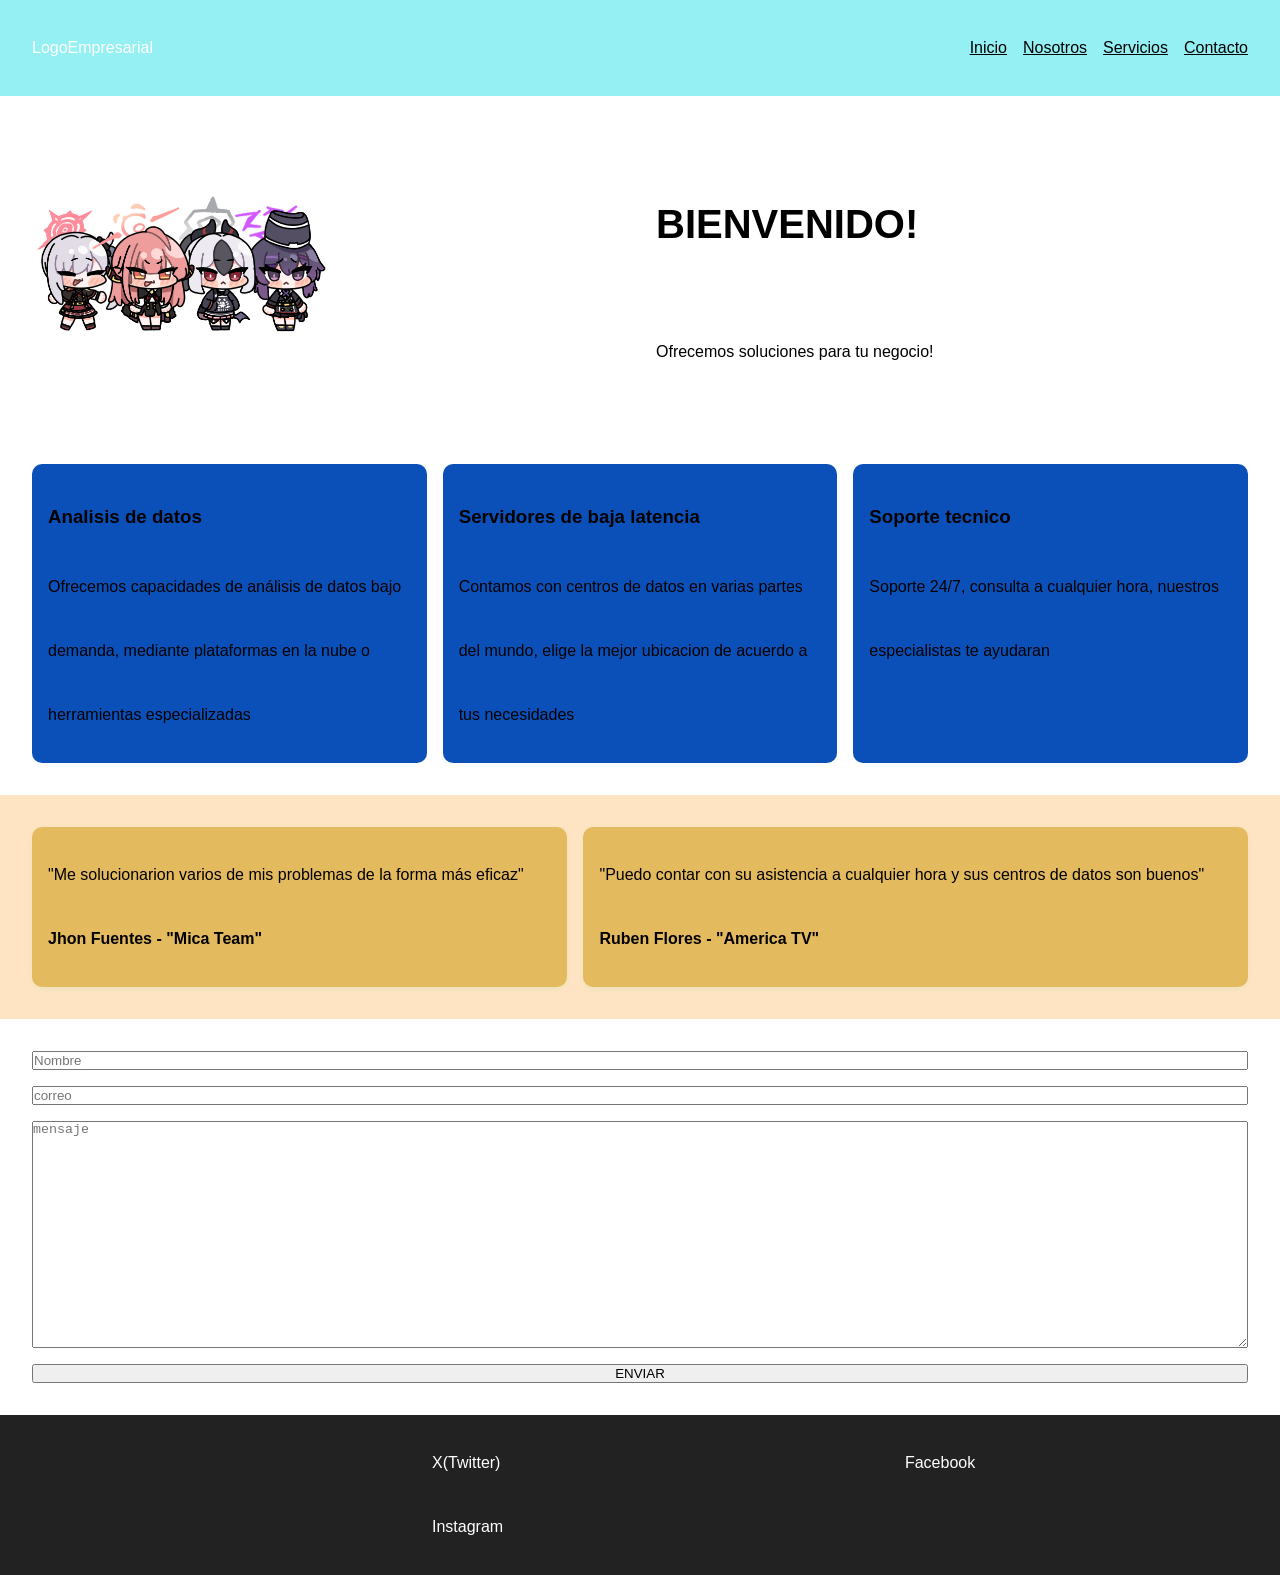
<file: Hackaton04/index.html>
<!DOCTYPE html>
<html lang="es">
<head>
    <meta charset="UTF-8">
    <meta name="viewport" content="width=device-width, initial-scale=1.0">
    <title>Landing Page</title>
    <link rel="stylesheet" href="style.css">
</head>
<body>
    <header>
        <div class="logo">LogoEmpresarial</div>
        <nav>
            <ul>
              <li><a href="EJEMPLO.html">Inicio</a></li>
              <li><a href="nosotros.html">Nosotros</a></li>
              <li><a href="servicios.html">Servicios</a></li>
              <li><a href="contacto.html">Contacto</a></li>
            </ul>
          </nav>
    </header>
    <section class="mensaje">
        <img src="baner.jpg" alt="banner"/>
        <div class="mensaje-content">
            <h1>BIENVENIDO!</h1>
            <p>Ofrecemos soluciones para tu negocio!</p>
        </div>
    </section>
    <section class="Services">
        <div class="service-cuadro">
        <h3>Analisis de datos</h3>
        <p>Ofrecemos capacidades de análisis de datos bajo demanda, mediante plataformas en la nube o herramientas especializadas</p>
        </div>
        <div class="service-cuadro">
        <h3>Servidores de baja latencia</h3>
        <p>Contamos con centros de datos en varias partes del mundo, elige la mejor ubicacion de acuerdo a tus necesidades</p>
        </div>
        <div class="service-cuadro">
        <h3>Soporte tecnico</h3>
        <p>Soporte 24/7, consulta a cualquier hora, nuestros especialistas te ayudaran</p>
        </div>
    </section>
    <section class="testimonios">
        <div class="testimonio">
            <p>"Me solucionarion varios de mis problemas de la forma más eficaz"</p>
            <strong>Jhon Fuentes - "Mica Team"</strong>
        </div>
        <div class="testimonio">
            <p>"Puedo contar con su asistencia a cualquier hora y sus centros de datos son buenos"</p>
            <strong>Ruben Flores - "America TV"</strong>
        </div>
    </section>

    <form>
        <input type="text" placeholder="Nombre"/>
        <input type="email" placeholder="correo"/>
        <textarea rows="15" placeholder="mensaje"></textarea>
        <button type="submit">ENVIAR</button>
    </form>
    <footer class="Footer">
        <div class="redes">
        <a href="#">X(Twitter)</a>
        <a href="#">Facebook</a>
        <a href="#">Instagram</a>
        </div>
    </footer>
</body>
</html>
</file>
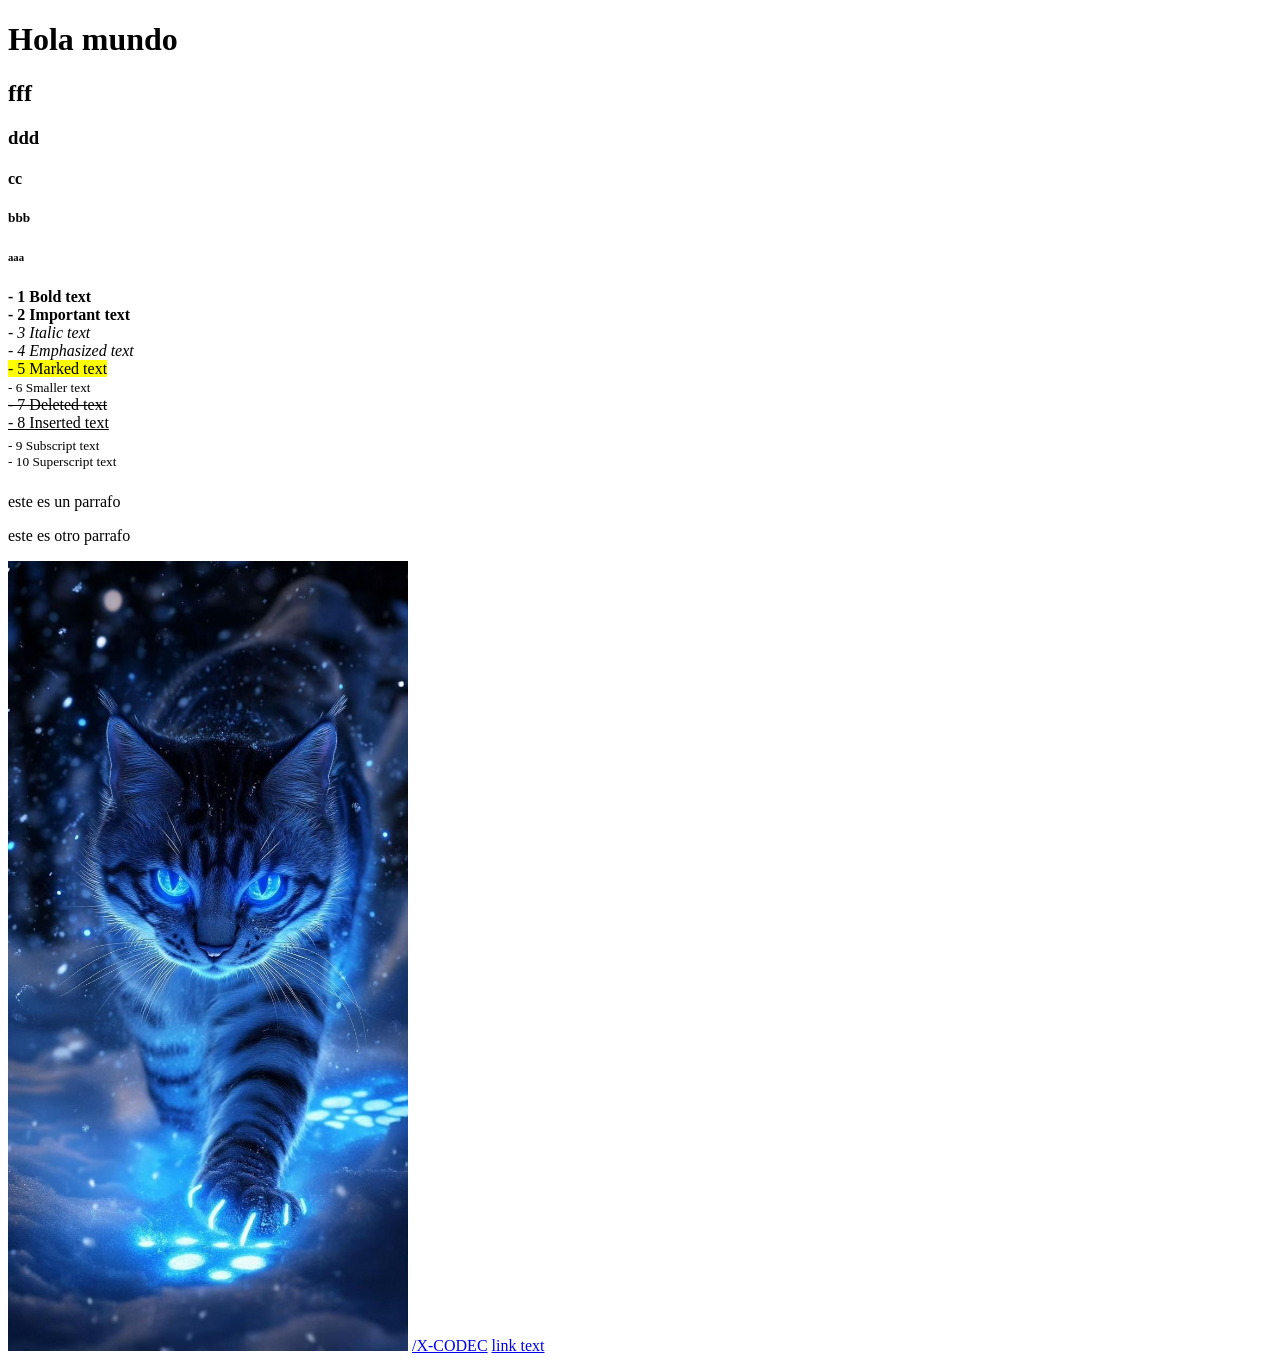
<file: Semana03Sesion01/index.html>
<!DOCTYPE html>
<html lang="en">
<head>
    <meta charset="UTF-8">
    <meta name="viewport" content="width=device-width, initial-scale=1.0">
    <title>Document</title>
</head>
<body>
    <h1> Hola mundo</h1>
    <h2>fff</h2>
    <h3>ddd</h3>
    <h4>cc</h4>
    <h5>bbb</h5>
    <h6>aaa</h6>
        <b> - 1 Bold text</b>
        <br>
        <strong> - 2 Important text </strong>
        <br>
        <i> - 3 Italic text</i>
        <br>
        <em> - 4 Emphasized text</em>
        <br>
        <mark> - 5 Marked text</mark>
        <br>
        <small> - 6 Smaller text</small>
        <br>
        <del> - 7 Deleted text</del>
        <br>
        <ins> - 8 Inserted text</ins>
        <br>
        <sub> - 9 Subscript text</sub>
        <br>
        <sup> - 10 Superscript text</sup>


<p>este es un parrafo</p>
<p>este es otro parrafo</p>
<img src="img/40.jpeg" alt="" srcset="" width="400px">

<a href="https://www.x-codec.net">/X-CODEC</a>
<a href="url">link text</a>

</body>
</html>
</file>
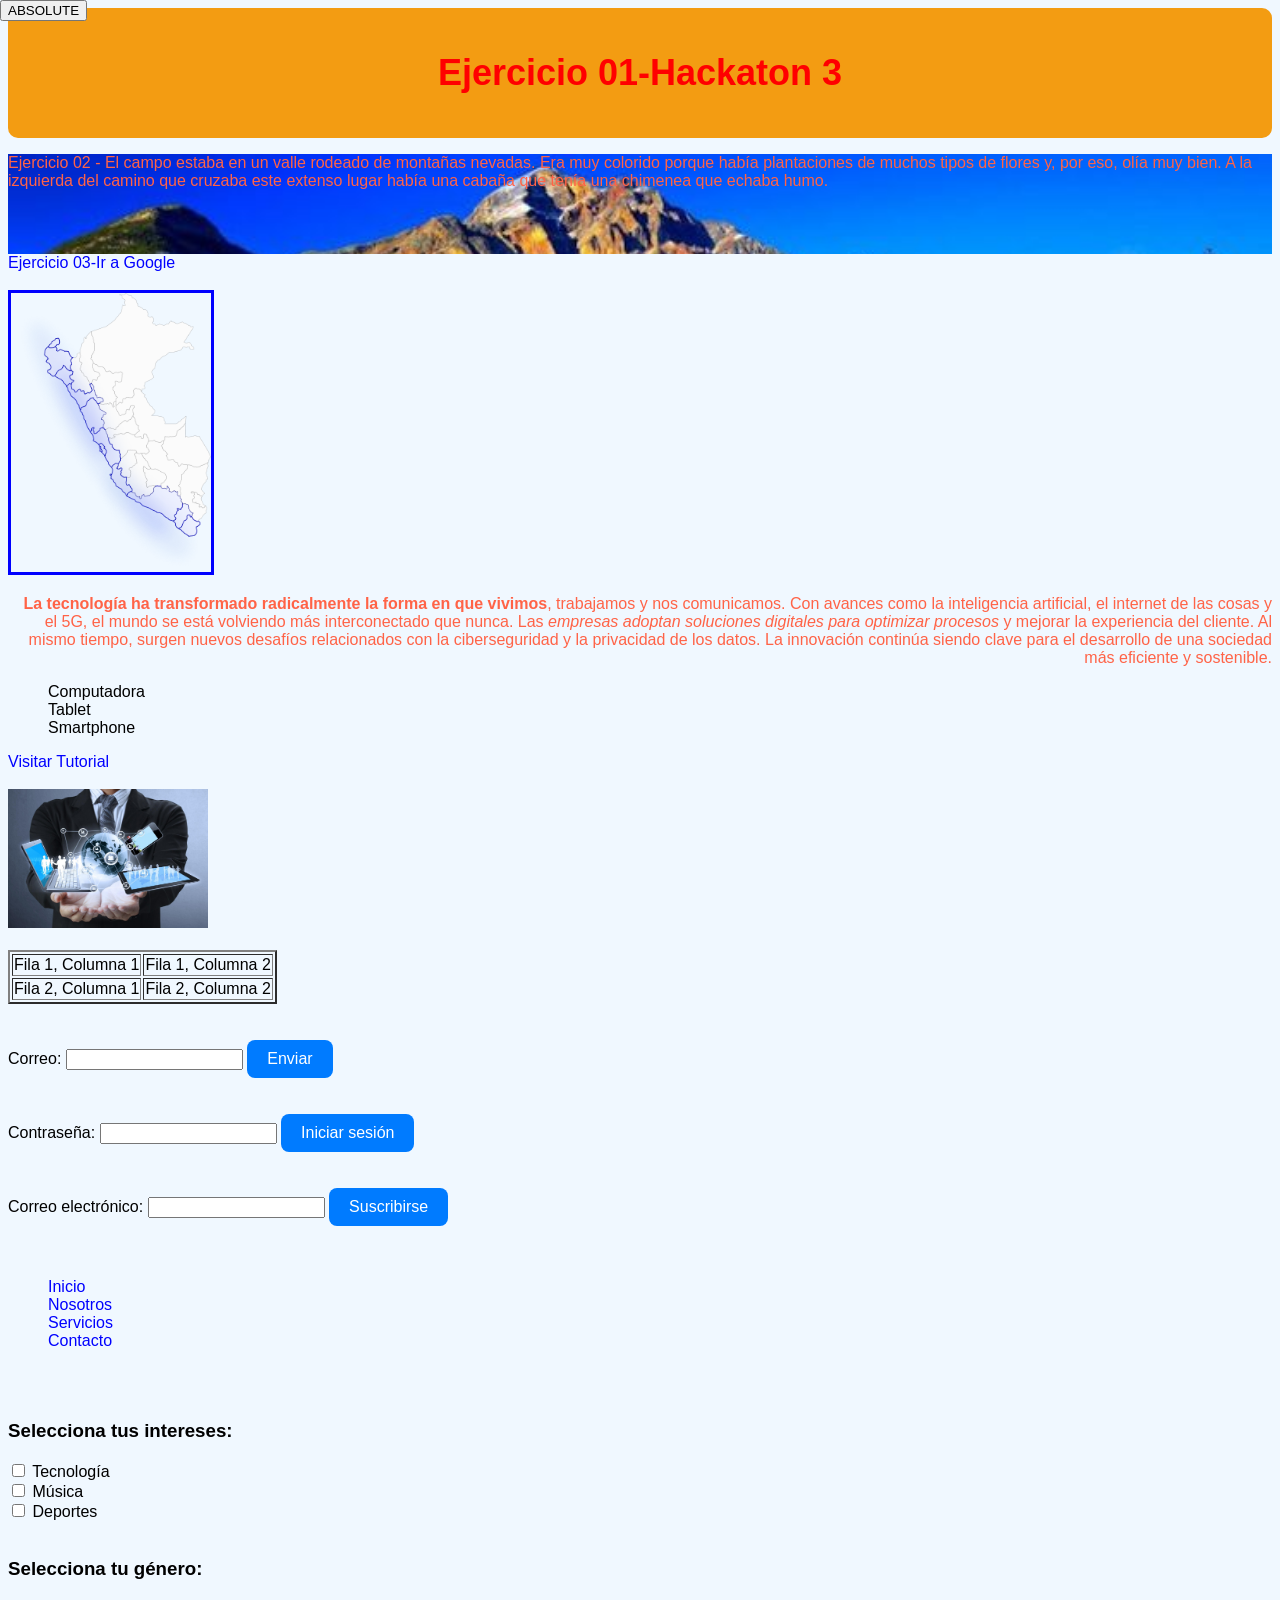
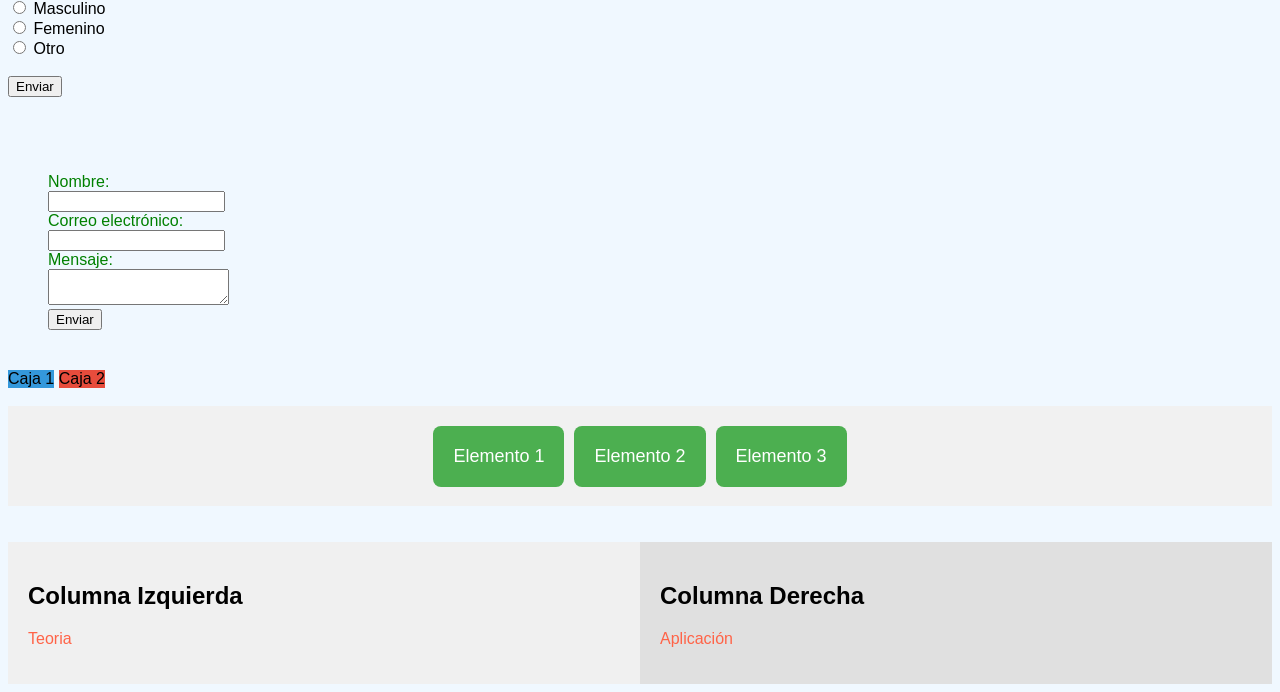
<file: Hackaton03/SV46073387/index.html>
<!DOCTYPE html>
<html lang="en">
<head>
    <meta charset="UTF-8">
    <meta name="viewport" content="width=device-width, initial-scale=1.0">
    <title>Document</title>
    <link rel="stylesheet" href="css/style.css">
    <link href="https://fonts.googleapis.com/css2?family=Roboto:wght@400;700&display=swap" rel="stylesheet">
</head>
<body>
    <div id="especial" class="centrado">
    <h1 class="texto-rojo">Ejercicio 01-Hackaton 3</h1>
    </div>
    <div class="mi-div2">
    <p>Ejercicio 02 - El campo estaba en un valle rodeado de montañas nevadas. 
       Era muy colorido porque había plantaciones de muchos tipos de flores y, por eso, olía muy bien. 
       A la izquierda del camino que cruzaba este extenso lugar había una cabaña que tenía una chimenea 
       que echaba humo. </p></div>
    <a href="https://www.google.com" target="_blank">Ejercicio 03-Ir a Google</a><br><br>
    <img src="img/peru.png"  width="200px" class="imagen-peru">
    <p class="derecha"><strong>La tecnología ha transformado radicalmente la forma en que vivimos</strong>, trabajamos y nos comunicamos. 
       Con avances como la inteligencia artificial, el internet de las cosas y el 5G, el mundo se está
       volviendo más interconectado que nunca. Las <em>empresas adoptan soluciones digitales para optimizar 
       procesos</em> y mejorar la experiencia del cliente. Al mismo tiempo, surgen nuevos desafíos relacionados 
       con la ciberseguridad y la privacidad de los datos. La innovación continúa siendo clave para el desarrollo 
       de una sociedad más eficiente y sostenible.</p>
       <ul >
        <li>Computadora</li>
        <li>Tablet</li>
        <li>Smartphone</li>
      </ul>
      <a href="https://www.w3schools.com/html/html_urlencode.asp" target="_blank">Visitar Tutorial</a>
      <br><br>
      <img src="img/tecnologia.jpg" alt="Bienvenido a la nueva era" width="200px">
      <br><br>
      <table  border="2">
        <tr>
          <td>Fila 1, Columna 1</td>
          <td>Fila 1, Columna 2</td>
        </tr>
        <tr>
          <td>Fila 2, Columna 1</td>
          <td>Fila 2, Columna 2</td>
        </tr>
      </table>
      <br><br>
      <form action="/enviar" method="post">
        <label for="Correo">Correo:</label>
        <input type="text" id="nombre" name="nombre">
        <button class="boton" type="submit">Enviar</button>
      </form>
      <br><br>
      <form action="/login" method="post">
    
        <label for="clave">Contraseña:</label>
        <input type="password" id="clave" name="clave">      
        <button class="boton" type="submit">Iniciar sesión</button>
      </form>
      <br><br>
      <form action="/suscribirse" method="post">          
        <label for="correo">Correo electrónico:</label>
        <input type="email" id="correo" name="correo" required>      
        <button class="boton" type="submit">Suscribirse</button>
      </form>
      <br><br>
<!-- Sección de navegación principal -->
<nav>
    <ul>
      <!-- Enlace al inicio -->
      <li><a href="index.html">Inicio</a></li>
  
      <!-- Enlace a la página de nosotros -->
      <li><a href="nosotros.html">Nosotros</a></li>
  
      <!-- Enlace a la página de servicios -->
      <li><a href="servicios.html">Servicios</a></li>
  
      <!-- Enlace a la página de contacto -->
      <li><a href="contacto.html">Contacto</a></li>
    </ul>
  </nav>
  <br><br>
  <form action="/registro" method="post">
    <h3>Selecciona tus intereses:</h3>
    <!-- Checkboxes -->
    <label><input type="checkbox" name="intereses" value="tecnologia"> Tecnología</label><br>
    <label><input type="checkbox" name="intereses" value="musica"> Música</label><br>
    <label><input type="checkbox" name="intereses" value="deportes"> Deportes</label><br><br>
  
    <h3>Selecciona tu género:</h3>
    <!-- Radio buttons -->
    <label><input type="radio" name="genero" value="masculino"> Masculino</label><br>
    <label><input type="radio" name="genero" value="femenino"> Femenino</label><br>
    <label><input type="radio" name="genero" value="otro"> Otro</label><br><br>
      <button type="submit">Enviar</button>
  </form>
    <br><br>
    <form action="/registro" method="post" class="mi-div" >
        <div class="texto-verde">
            <!-- El color del texto de este label será verde -->
            <label for="nombre">Nombre:</label><br>
            <input type="text" id="nombre" name="nombre"><br>
            </div>     
      
        <div class="texto-verde">
          <label for="email">Correo electrónico:</label><br>
          <input type="email" id="email" name="email"><br>
        </div>
      
        <div class="texto-verde">
          <label for="mensaje">Mensaje:</label><br>
          <textarea id="mensaje" name="mensaje"></textarea><br>
        </div>      
        <div >
          <button type="submit">Enviar</button>
        </div>
      </form>  
      <div class="caja caja1">Caja 1</div>
      <div class="caja caja2">Caja 2</div>
      <br><br>
      <div class="contenedor-flex">
        <div class="item">Elemento 1</div>
        <div class="item">Elemento 2</div>
        <div class="item">Elemento 3</div>
    </div>
    <button class="elemento" type="submit">ABSOLUTE</button>
    <br><br>
    
    <div class="container">
        <div class="left-column">
          <h2>Columna Izquierda</h2>
          <p>Teoria</p>
        </div>
        <div class="right-column">
          <h2>Columna Derecha</h2>
          <p>Aplicación</p>
        </div>
      </div>
</body>
</html>
</file>
<file: Hackaton04/style.css>
*{
    margin: 0;
    padding: 0;
    box-sizing: border-box;
}
  
 body {
    font-family: Arial, sans-serif;
    line-height: 4;
  }
  
  header{
    display: flex;
    justify-content: space-between;
    align-items: center;
    background-color: rgb(148, 240, 243);
    color: white;
    padding: 1rem 2rem;
  }
  nav ul{
    display: flex;
    list-style: none;
    gap: 1rem;
  }
  nav a{
    color: black;
  }
  .mensaje {
    display: grid;
    grid-template-columns: 1fr 1fr;
    padding: 2rem;
    align-items: center;
  }

  .mensaje img {
    width: 50%;
    border-radius: 10px;
  }

  .mensaje-content {
    padding: 1rem;
  }

  .mensaje-content h1 {
    font-size: 2.5rem;
    margin-bottom: 1rem;
  }
  .Services{
    display: grid;
    /*no tenia idea como hacer que los servicios esten uno al lado del otro, al utilizar grid-template-columns me salia
    uno debajo del otro, consulte a chatgpt por ayuda, me lanzo lo que se presenta,
    pero no entendi del todo, toca preguntar al profe, si lee esto favor de comentar la expliacion*/
    grid-template-columns: repeat(auto-fit,minmax(250px, 1fr));
    gap: 1rem;
    padding: 2rem;
  }
  .service-cuadro{
    background: rgb(11, 80, 185);
    padding: 1rem;
    border-radius: 10px;
  }
  .testimonios{
    display: flex;
    flex-wrap: wrap;
    gap: 1rem;
    padding: 2rem;
    background-color: bisque;
  }
  .testimonio{
    flex: auto;
    background: rgb(228, 186, 95);
    padding: 1rem;
    border-radius: 10px;
    box-shadow:0 2px 5px rgba(51, 216, 114, 0.1) ;
  }
 form{
    display: grid;
    grid-template-columns: 1fr;
    gap: 1rem;
    padding: 2rem;
  }

  footer {
    display: flex;
    justify-content: space-between;
    align-items: center;
    padding: 1rem 2rem;
    background-color: #222;
    color: white;
  }
  .redes a{
    margin-left: 25rem;
    color: white;
    text-decoration: none;
  }
</file>
<file: Hackaton03/SV46073387/css/style.css>
/* Cambiar el color de fondo de toda la página */
body {
  background-color: #f0f8ff; /* Color de fondo (en este caso, azul claro) */
  font-family: 'Dancing Script', sans-serif;  /* Aplicar la fuente 'Roboto' a todo el documento */
}
p {
    color: #ff6347; /* Color de texto (en este caso, tomate) */
  }

 .texto-rojo {
    color: red; /* Cambia el color del texto a rojo */
  }
  .texto-verde {
    color: green; /* Cambia el color del texto a verde */
  }
  .imagen-peru {
    border: 3px solid blue;
  }
  .centrado {
    text-align: center; /* Centra el texto horizontalmente */
  }
  h1 {
    font-size: 36px; /* Cambia el tamaño de la fuente a 36 píxeles */
  }
  .mi-div {
    padding: 30px; /* Aplica 20 píxeles de padding en todos los lados */
    margin: 10px; /* Aplica 20 píxeles de margin en todos los lados */
   
}
.mi-div2 {
    background-image: url('../img/paisaje.jpg'); /* Ruta de la imagen */
    background-size: cover; /* Asegura que la imagen cubra todo el espacio del div */
    background-repeat: no-repeat; /* Evita que la imagen se repita */
    height: 100px; 
}

   a {
    color: blue; /* Color del enlace por defecto */
    text-decoration: none; /* Eliminar subrayado */
  }

  /* Estilo cuando el mouse pasa sobre el enlace */
  a:hover {
    color: lightcoral; 
  }
  ul {
    list-style-type: none; /* Quita los puntos (bullets) de la lista */
    }

    .caja {
        display: inline-block;
     }
    
    .caja1 {
        background-color: #3498db;
    }
    
    .caja2 {
        background-color: #e74c3c;
    }
    .contenedor-flex {
        display: flex;
        justify-content: center; /* centra horizontalmente */
        align-items: center;     /* centra verticalmente (si hay altura) */
        gap: 10px;               /* espacio entre elementos */
        height: 100px;           /* opcional, para ver el centrado vertical */
        background-color: #f1f1f1;
    }
    
    .item {
        background-color: #4CAF50;
        color: white;
        padding: 20px;
        font-size: 18px;
        border-radius: 8px;
    }
    .boton {
        padding: 10px 20px;
        background-color: #007bff; /* color de fondo azul */
        color: white;              /* texto blanco */
        border: none;              /* sin borde */
        border-radius: 8px;        /* bordes redondeados */
        cursor: pointer;           /* cambia el cursor al pasar */
        font-size: 16px;
        transition: background-color 0.3s ease;
        cursor: pointer; /* 👈 Esto hace el cambio de cursor */
    }
    
    .boton:hover {
        background-color: #0056b3; /* efecto al pasar el mouse */
    }
    #especial {
        background-color: #f39c12;
        color: white;
        padding: 20px;
        border-radius: 10px;
        font-weight: bold;
        text-align: center;
    }
    .derecha {
        text-align: right;
    }
    .elemento {
        position: absolute;
        top: 0;   /* O puedes usar bottom: 0; para la esquina inferior */
        left: 0;  /* O puedes usar right: 0; para la esquina derecha */
      }
      
    .container {
      display: flex;
      width: 100%;
    }
    .left-column, .right-column {
      width: 50%;
      padding: 20px;
    }
    .left-column {
      background-color: #f0f0f0;
    }
    .right-column {
      background-color: #e0e0e0;
    }
</file>
